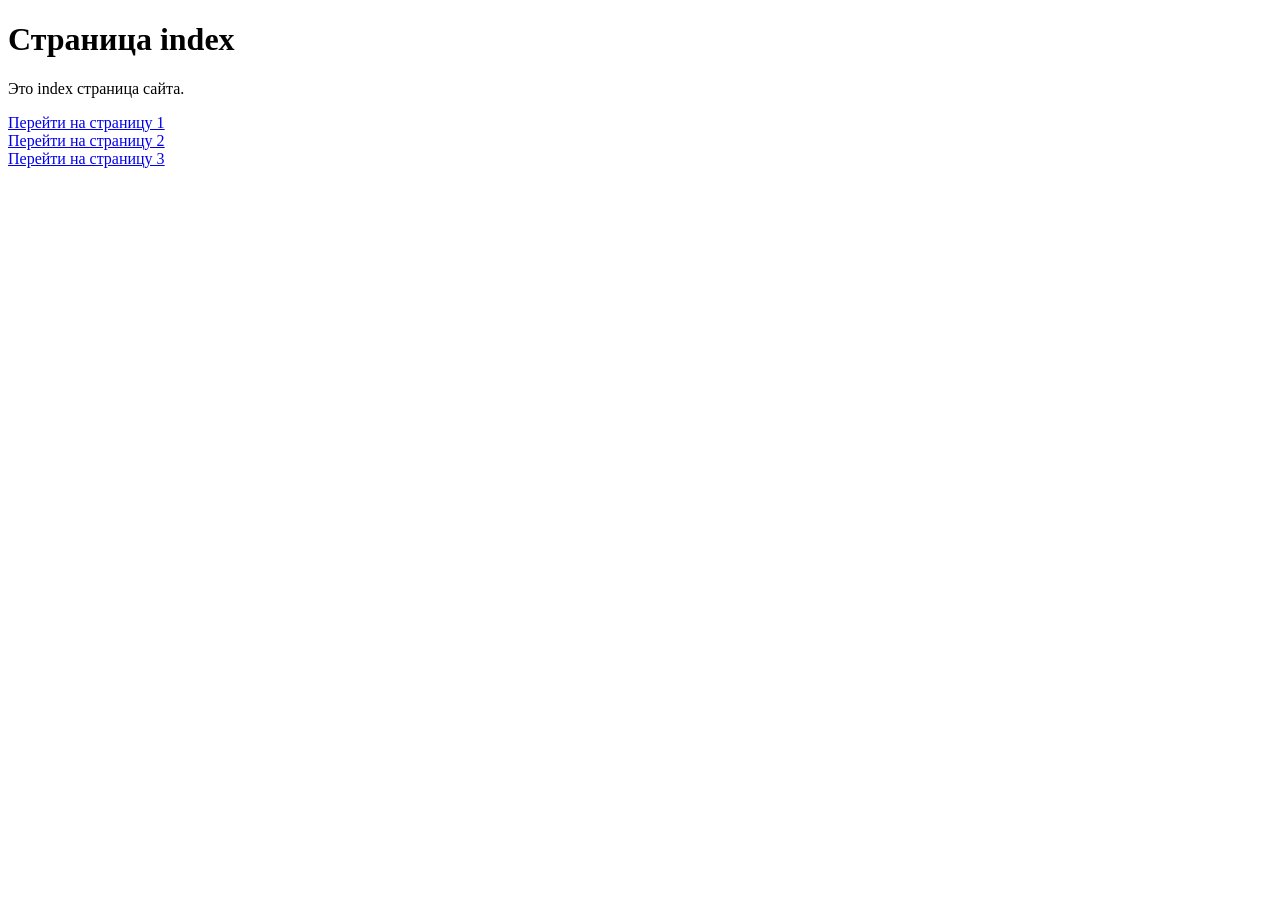
<file: FirstBlock/index.html>
<!DOCTYPE html>
<html lang="ru">
<head>
    <meta charset="UTF-8">
    <title>Страница index</title>
</head>
<body>
    <h1>Страница index</h1>
    <p>Это index страница сайта.</p>
    
    <p>
        <a href="1.html">Перейти на страницу 1</a><br>
        <a href="2.html">Перейти на страницу 2</a><br>
        <a href="3.html">Перейти на страницу 3</a>
    </p>
</body>
</html>
</file>
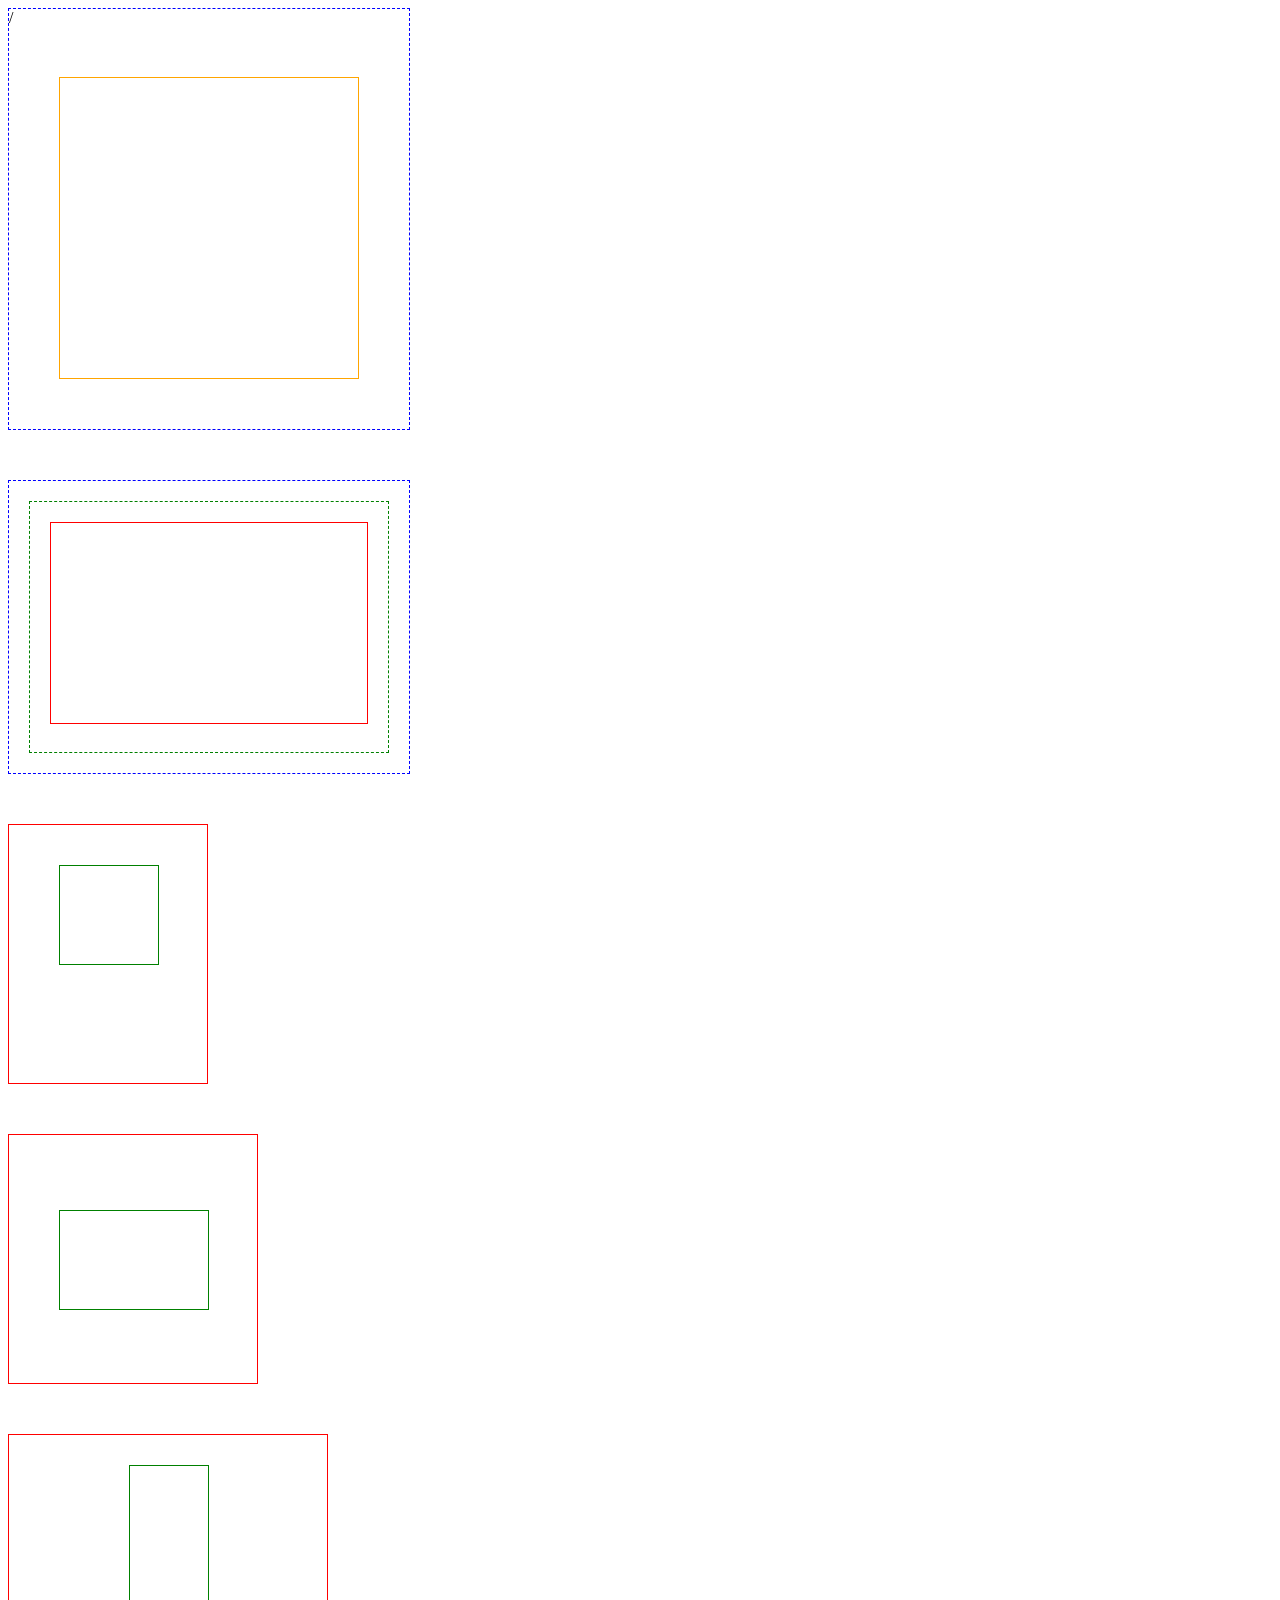
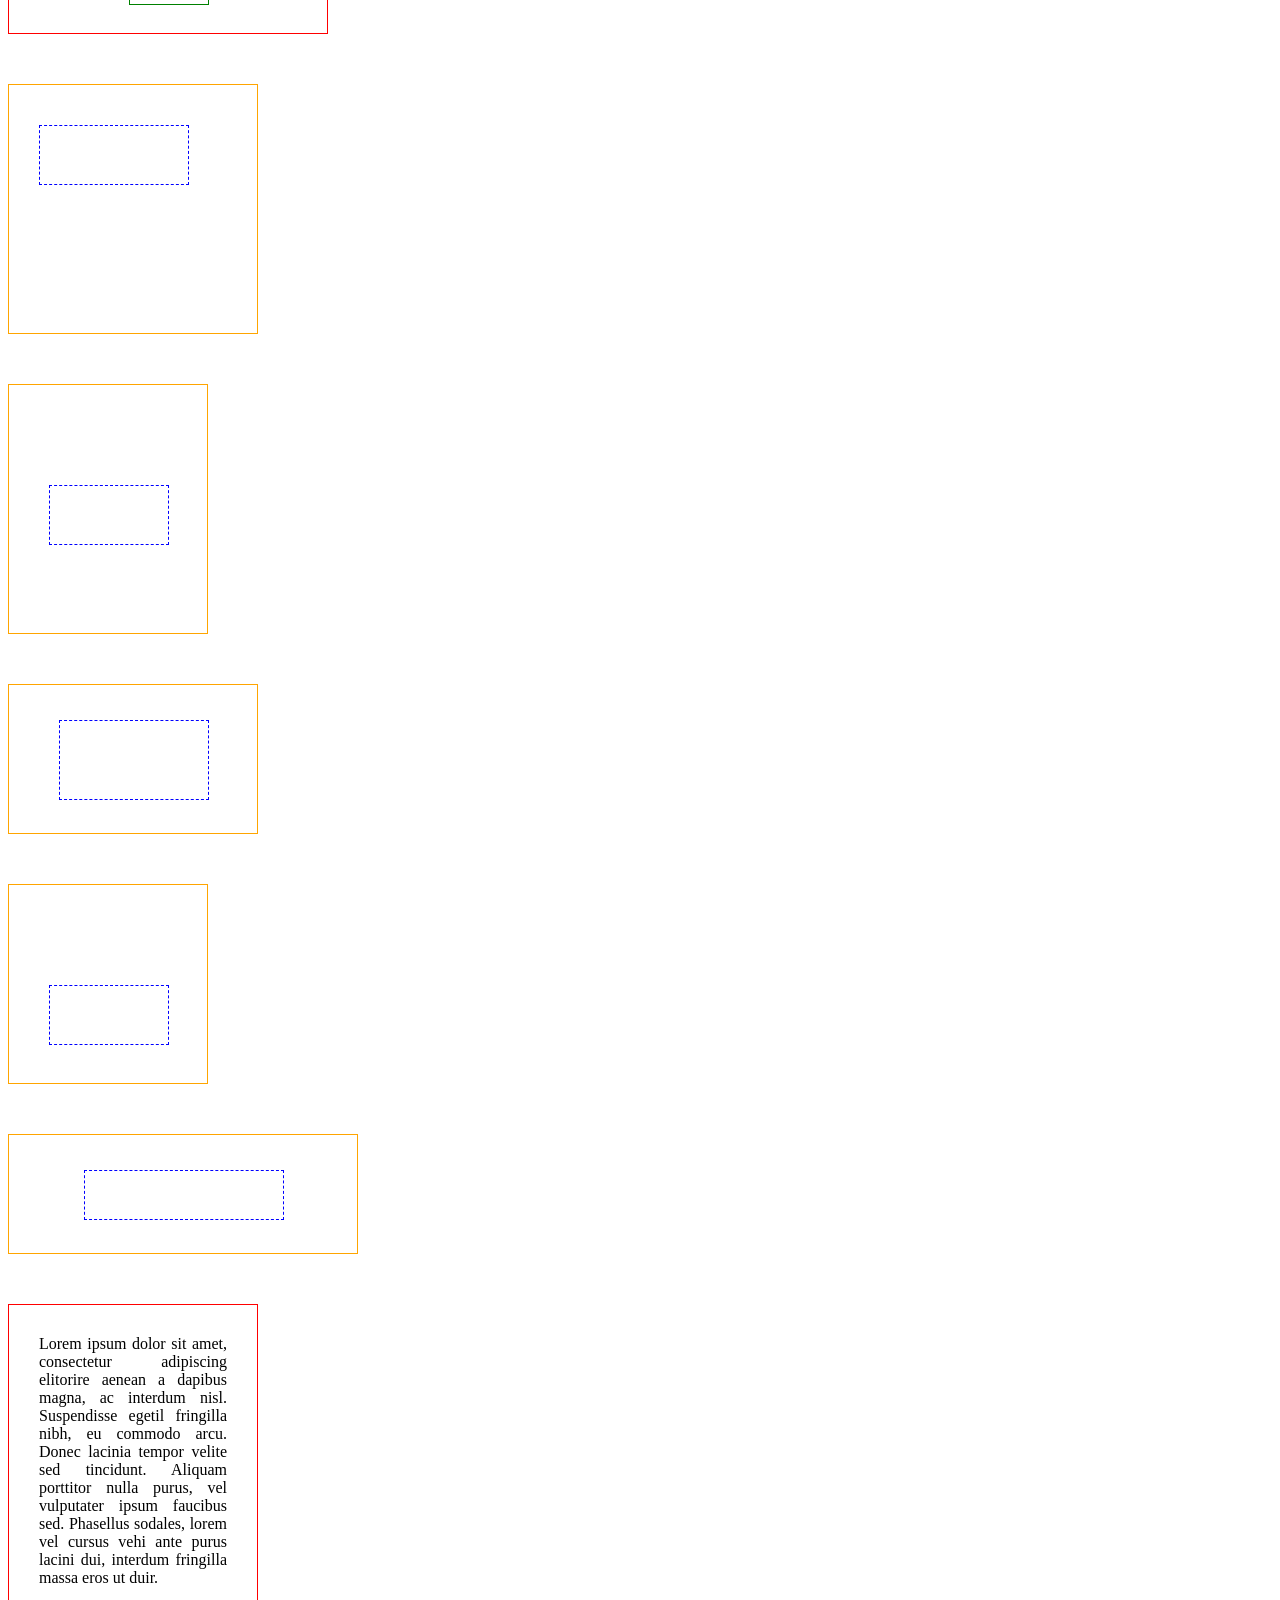
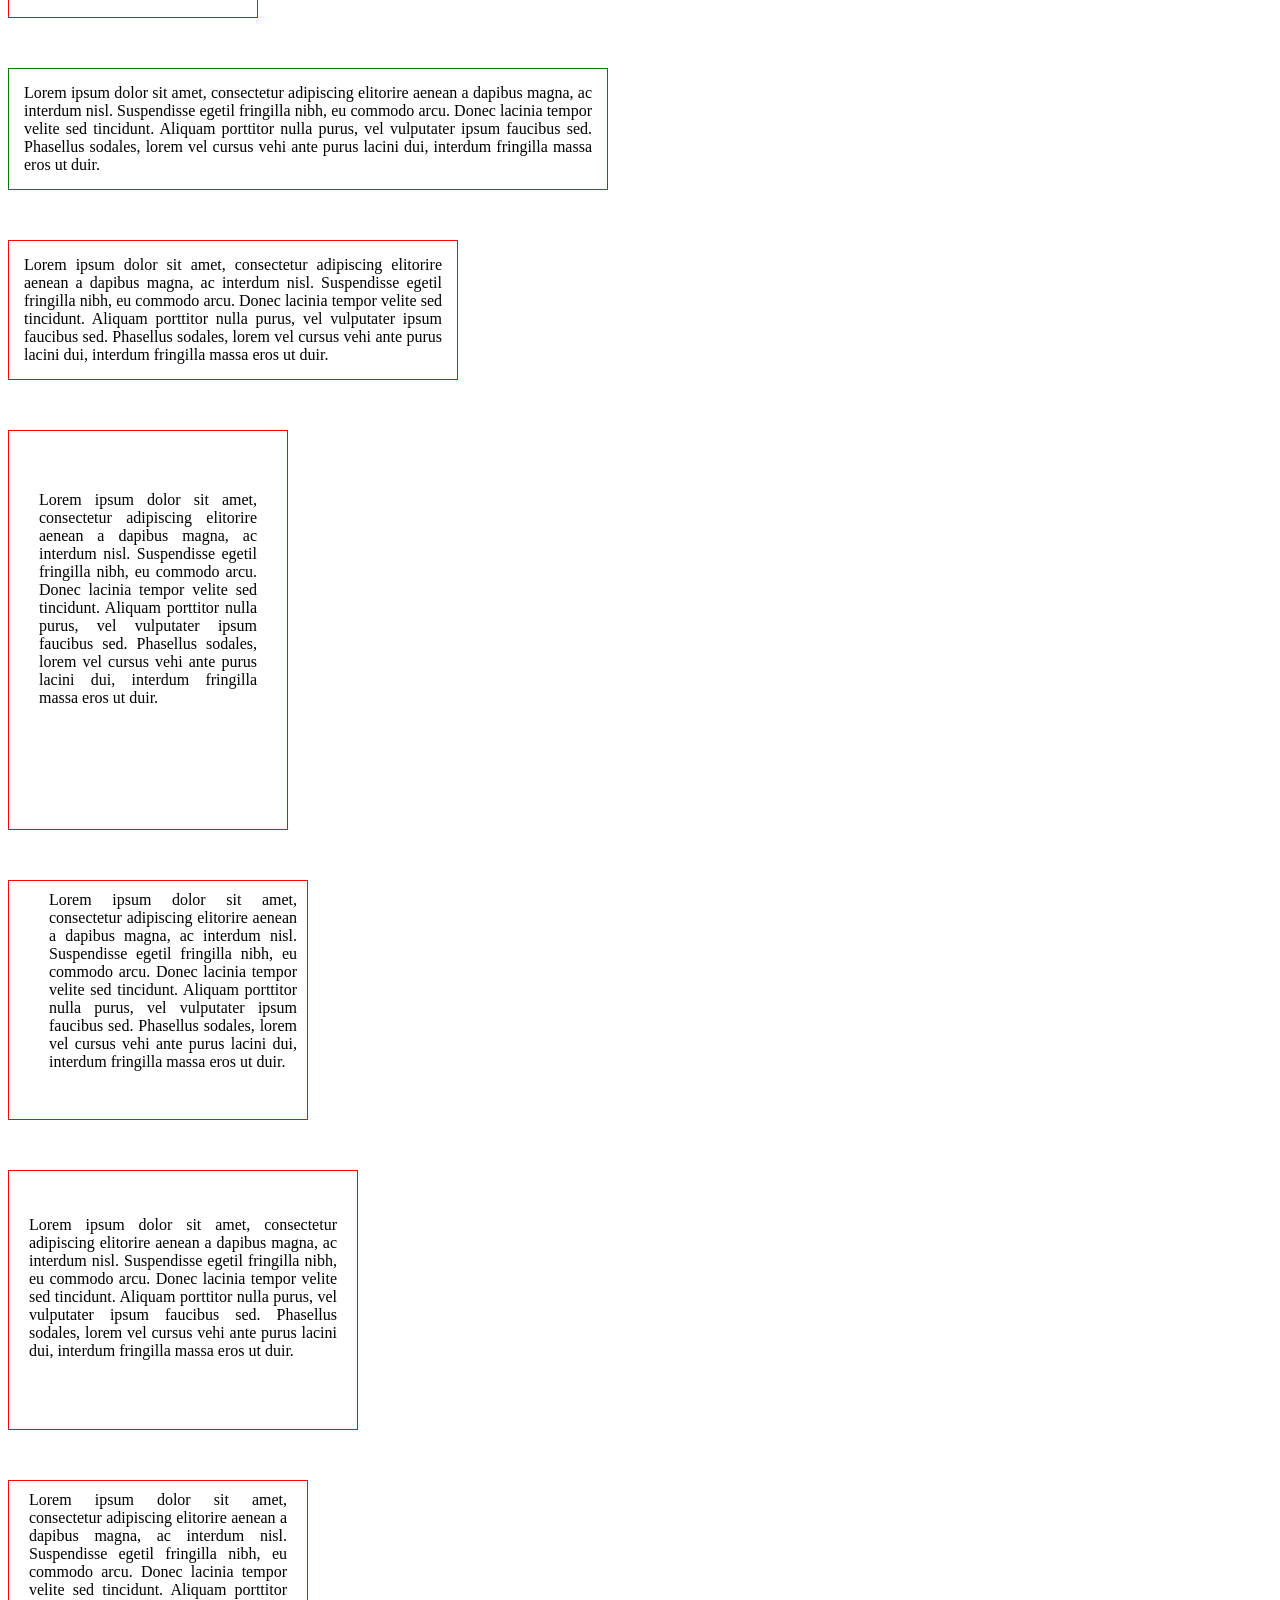
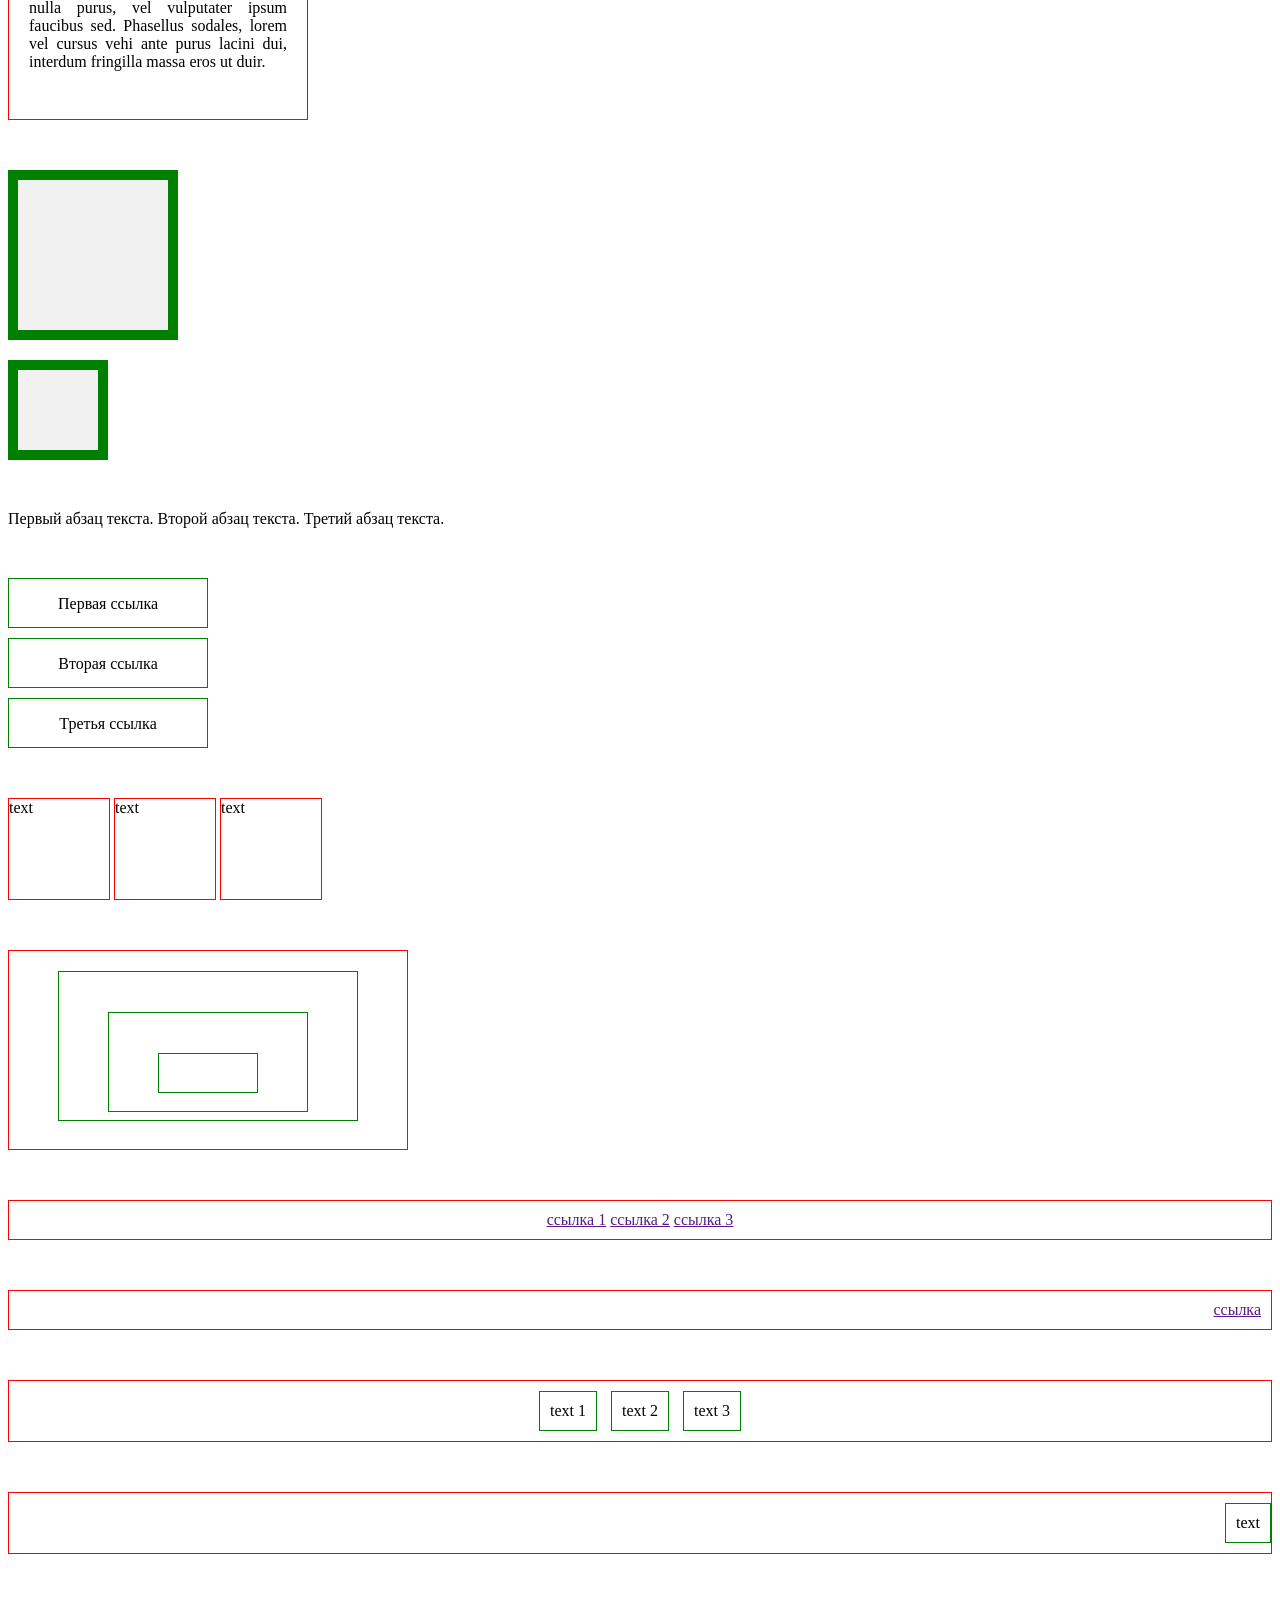
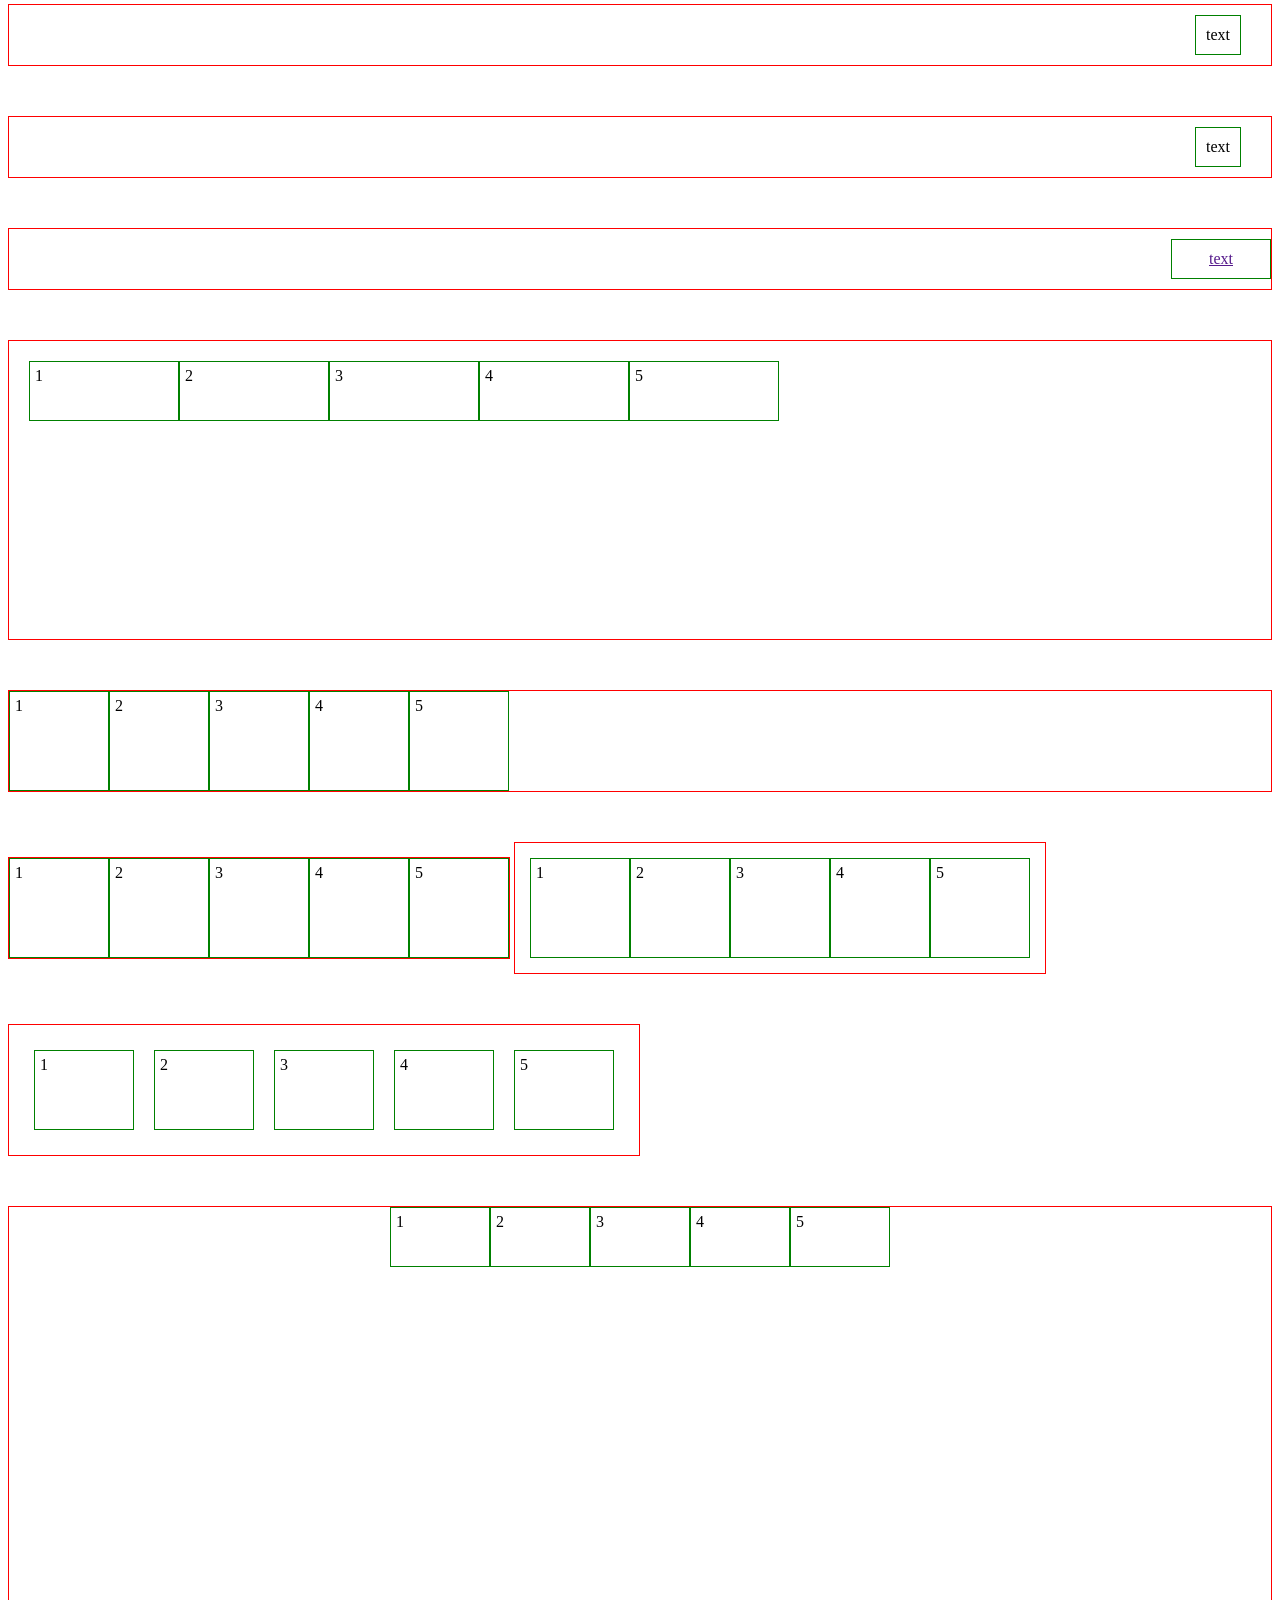
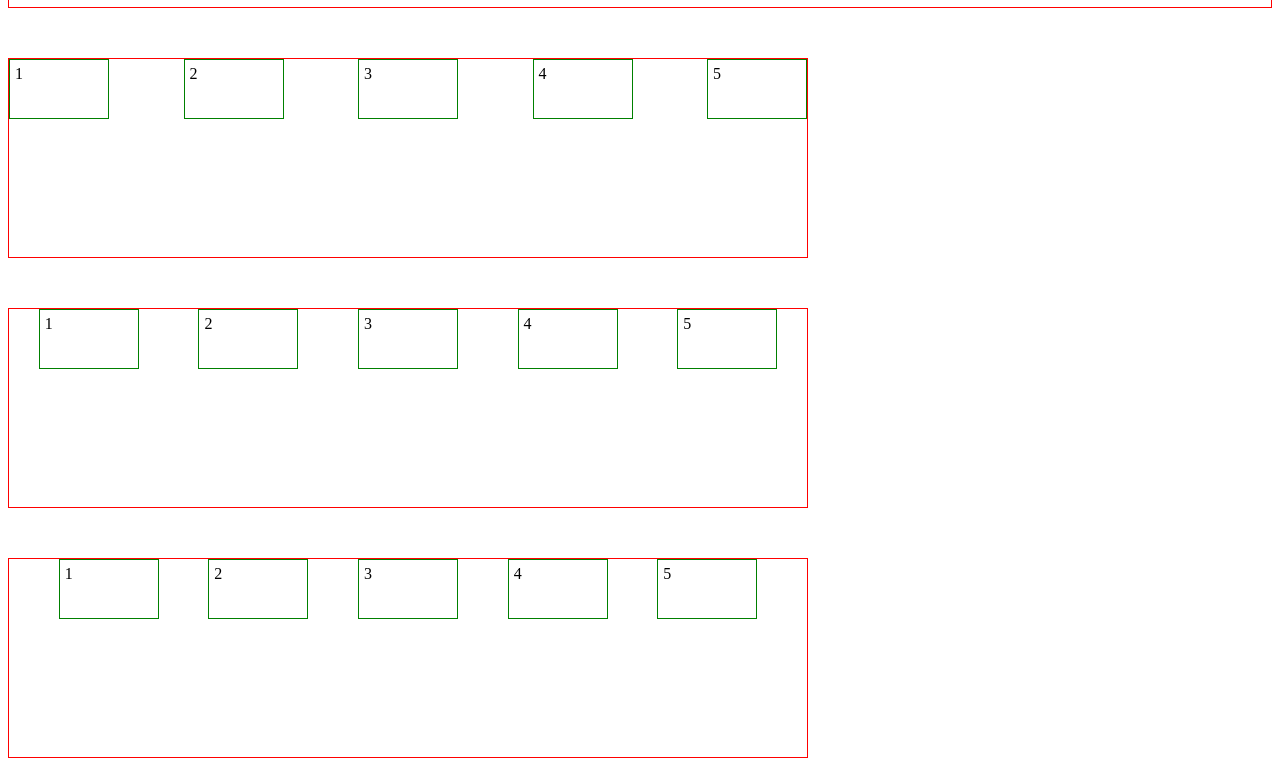
<file: block 5 (Blochnaya model)/126-176.html>
<!DOCTYPE html>
<html lang="ru">
<head>
    <meta charset="UTF-8">
    <title>Моя страница</title>
    <link rel="stylesheet" href="style.css">
</head>
<body>
    <div id="elem1"> /
        <div id="elem2"></div>
    </div>
    <div id="elem3">
        <div id="elem4">
            <div id="elem5"></div>
        </div>
    </div>
    <div id="elem6"> 
        <div id="elem7"></div>
    </div>
    <div id="elem8">
        <div id="elem9"></div>
    </div>
    <div id="elem10">
        <div id="elem11"></div>
    </div>
    <div id="elem12">
        <div id="elem13"></div>
    </div>
    <div id="elem14">
        <div id="elem15"></div>
    </div>
    <div id="elem16">
        <div id="elem17"></div>
    </div>
    <div id="elem18">
        <div id="elem19"></div>
    </div>
    <div id="elem20">
        <div id="elem21"></div>
    </div>
    <div id="elem22">
        Lorem ipsum dolor sit amet, consectetur adipiscing elitorire aenean a dapibus magna, ac interdum nisl. Suspendisse egetil fringilla nibh, eu commodo arcu. Donec lacinia tempor velite sed tincidunt. Aliquam porttitor nulla purus, vel vulputater ipsum faucibus sed. Phasellus sodales, lorem vel cursus vehi ante purus lacini dui, interdum fringilla massa eros ut duir.
    </div>
    <div id="elem23">
        Lorem ipsum dolor sit amet, consectetur adipiscing elitorire aenean a dapibus magna, ac interdum nisl. Suspendisse egetil fringilla nibh, eu commodo arcu. Donec lacinia tempor velite sed tincidunt. Aliquam porttitor nulla purus, vel vulputater ipsum faucibus sed. Phasellus sodales, lorem vel cursus vehi ante purus lacini dui, interdum fringilla massa eros ut duir.
    </div>
    <div id="elem24">
        Lorem ipsum dolor sit amet, consectetur adipiscing elitorire aenean a dapibus magna, ac interdum nisl. Suspendisse egetil fringilla nibh, eu commodo arcu. Donec lacinia tempor velite sed tincidunt. Aliquam porttitor nulla purus, vel vulputater ipsum faucibus sed. Phasellus sodales, lorem vel cursus vehi ante purus lacini dui, interdum fringilla massa eros ut duir.
    </div>
    <div id="elem25">
        Lorem ipsum dolor sit amet, consectetur adipiscing elitorire aenean a dapibus magna, ac interdum nisl. Suspendisse egetil fringilla nibh, eu commodo arcu. Donec lacinia tempor velite sed tincidunt. Aliquam porttitor nulla purus, vel vulputater ipsum faucibus sed. Phasellus sodales, lorem vel cursus vehi ante purus lacini dui, interdum fringilla massa eros ut duir.
    </div>
    <div id="elem26">
        Lorem ipsum dolor sit amet, consectetur adipiscing elitorire aenean a dapibus magna, ac interdum nisl. Suspendisse egetil fringilla nibh, eu commodo arcu. Donec lacinia tempor velite sed tincidunt. Aliquam porttitor nulla purus, vel vulputater ipsum faucibus sed. Phasellus sodales, lorem vel cursus vehi ante purus lacini dui, interdum fringilla massa eros ut duir.
    </div>
    <div id="elem27">
        Lorem ipsum dolor sit amet, consectetur adipiscing elitorire aenean a dapibus magna, ac interdum nisl. Suspendisse egetil fringilla nibh, eu commodo arcu. Donec lacinia tempor velite sed tincidunt. Aliquam porttitor nulla purus, vel vulputater ipsum faucibus sed. Phasellus sodales, lorem vel cursus vehi ante purus lacini dui, interdum fringilla massa eros ut duir.
    </div>
    <div id="elem28">
        Lorem ipsum dolor sit amet, consectetur adipiscing elitorire aenean a dapibus magna, ac interdum nisl. Suspendisse egetil fringilla nibh, eu commodo arcu. Donec lacinia tempor velite sed tincidunt. Aliquam porttitor nulla purus, vel vulputater ipsum faucibus sed. Phasellus sodales, lorem vel cursus vehi ante purus lacini dui, interdum fringilla massa eros ut duir.
    </div>
    <div id="elem29"></div>
    <div id="elem30"></div>
    <div id="elem31">
        <p>Первый абзац текста.</p>
        <p>Второй абзац текста.</p>
        <p>Третий абзац текста.</p>
    </div>
        <div id="elem32">
        <a href="#">Первая ссылка</a>
        <a href="#">Вторая ссылка</a>
        <a href="#">Третья ссылка</a>
    </div>
    <div id="elem33">
        <div class="elem">text</div>
        <div class="elem">text</div>
        <div class="elem">text</div>
    </div>
    <div id="elem34">
        <div id="elem37">
            <div id="elem36">
                <div id="elem35"></div>
            </div>
        </div>
    </div>
    <div id="elem38">
        <a href="">ссылка 1</a>
        <a href="">ссылка 2</a>
        <a href="">ссылка 3</a>
    </div>
    <div id="elem39">
        <a href="">ссылка</a>
    </div>
    <div id="elem40">
        <div class="child">text 1</div>
        <div class="child">text 2</div>
        <div class="child">text 3</div>
    </div>
    <div id="elem41">
        <div class="child">text</div>
    </div>
    <div id="elem42">
        <div class="child">text</div>
    </div>
    <div id="elem43">
        <div class="child">text</div>
    </div>
    <div id="elem44">
        <a href="" class="child">text</a>
    </div>
    <div id="elem45">
        <div class="box">1</div>
        <div class="box">2</div>
        <div class="box">3</div>
        <div class="box">4</div>
        <div class="box">5</div>
    </div>
    <div id="elem46">
        <div class="box">1</div>
        <div class="box">2</div>
        <div class="box">3</div>
        <div class="box">4</div>
        <div class="box">5</div>
    </div>
    <div id="elem47">
        <div class="box">1</div>
        <div class="box">2</div>
        <div class="box">3</div>
        <div class="box">4</div>
        <div class="box">5</div>
    </div>
    <div id="elem48">
        <div class="box">1</div>
        <div class="box">2</div>
        <div class="box">3</div>
        <div class="box">4</div>
        <div class="box">5</div>
    </div>
    <div id="elem49">
        <div class="box">1</div>
        <div class="box">2</div>
        <div class="box">3</div>
        <div class="box">4</div>
        <div class="box">5</div>
    </div>
    <div id="elem50">
        <div class="box">1</div>
        <div class="box">2</div>
        <div class="box">3</div>
        <div class="box">4</div>
        <div class="box">5</div>
    </div>
    <div id="elem51">
        <div class="box">1</div>
        <div class="box">2</div>
        <div class="box">3</div>
        <div class="box">4</div>
        <div class="box">5</div>
    </div>
    <div id="elem52">
        <div class="box">1</div>
        <div class="box">2</div>
        <div class="box">3</div>
        <div class="box">4</div>
        <div class="box">5</div>
    </div>
    <div id="elem53">
        <div class="box">1</div>
        <div class="box">2</div>
        <div class="box">3</div>
        <div class="box">4</div>
        <div class="box">5</div>
    </div>
</html>
</file>
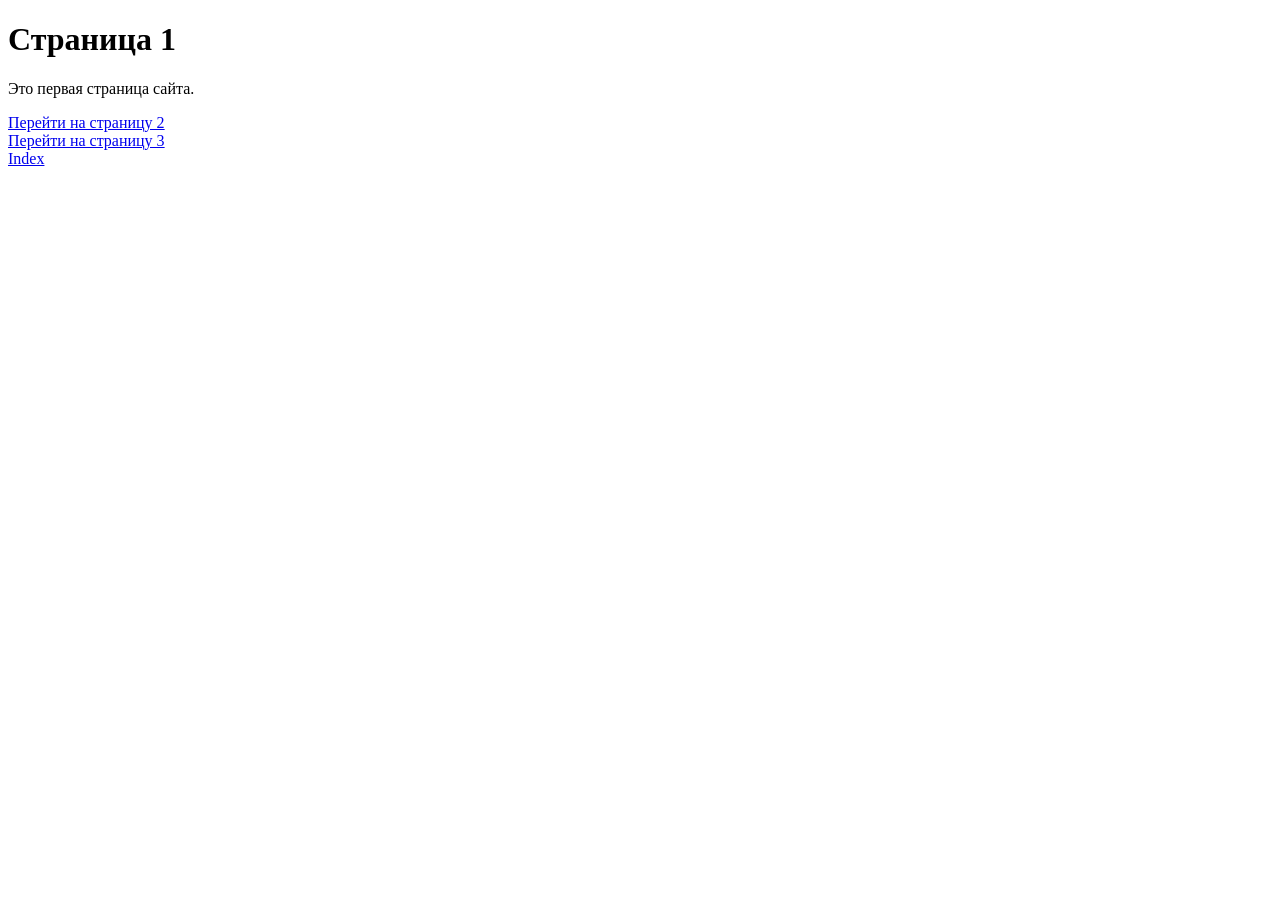
<file: FirstBlock/1.html>
<!DOCTYPE html>
<html lang="ru">
<head>
    <meta charset="UTF-8">
    <title>Страница 1</title>
</head>
<body>
    <h1>Страница 1</h1>
    <p>Это первая страница сайта.</p>
    
    <p>
        <a href="2.html">Перейти на страницу 2</a><br>
        <a href="3.html">Перейти на страницу 3</a><br>
        <a href="index.html">Index</a>
    </p>
</body>
</html>
</file>
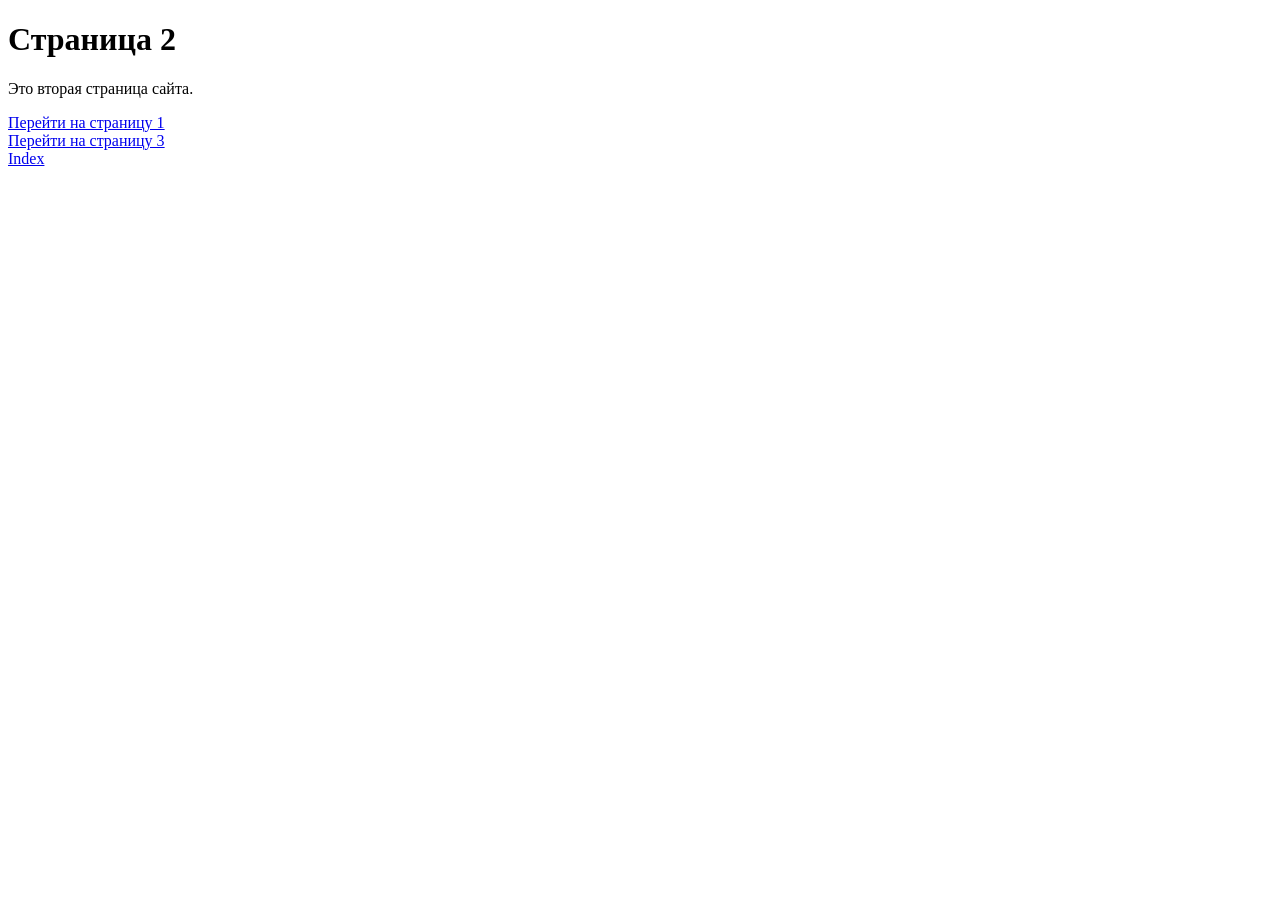
<file: FirstBlock/2.html>
<!DOCTYPE html>
<html lang="ru">
<head>
    <meta charset="UTF-8">
    <title>Страница 2</title>
</head>
<body>
    <h1>Страница 2</h1>
    <p>Это вторая страница сайта.</p>
    
    <p>
        <a href="1.html">Перейти на страницу 1</a><br>
        <a href="3.html">Перейти на страницу 3</a><br>
        <a href="index.html">Index</a>
    </p>
</body>
</html>
</file>
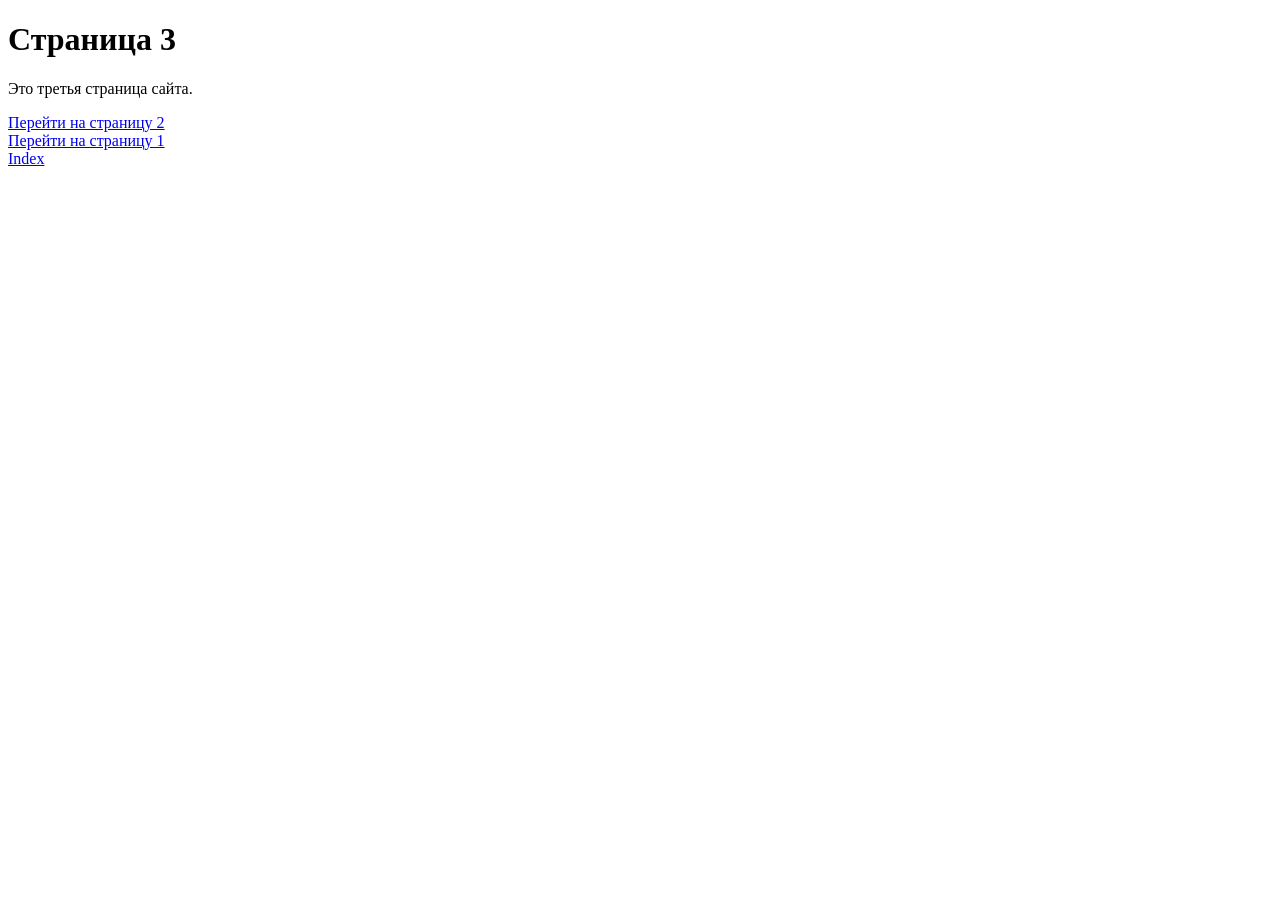
<file: FirstBlock/3.html>
<!DOCTYPE html>
<html lang="ru">
<head>
    <meta charset="UTF-8">
    <title>Страница 3</title>
</head>
<body>
    <h1>Страница 3</h1>
    <p>Это третья страница сайта.</p>
    
    <p>
        <a href="2.html">Перейти на страницу 2</a><br>
        <a href="1.html">Перейти на страницу 1</a><br>
        <a href="index.html">Index</a>
    </p>
</body>
</html>
</file>
<file: block 5 (Blochnaya model)/style.css>
#elem1 {
	width: 400px;
	border: 1px dashed blue;
}

#elem2 {
	margin: 50px;
	height: 300px;
	border: 1px solid orange;
}

#elem3 {
    margin-top: 50px;
    width: 400px;
    border: 1px dashed blue; 
}

#elem4 {
    margin: 20px;            
    height: 250px;          
    border: 1px dashed green; 
}

#elem5 {
    margin: 20px;            
    height: 200px;           
    border: 1px solid red;   
}

#elem6 {
    margin-top: 50px;
    width: 200px;               
    height: 260px;              
    border: 1px solid red;      
    padding: 40px 50px 120px 50px; 
    box-sizing: border-box;    
}

#elem7 {
    width: 100px;               
    height: 100px;              
    border: 1px solid green;   
    margin: 0 auto;             
    box-sizing: border-box;
}

#elem8 {
    margin-top: 50px;
    width: 250px;
    height: 250px;
    border: 1px solid red;
    padding: 75px 50px;
    box-sizing: border-box;
}

#elem9 {
    width: 150px;
    height: 100px;
    border: 1px solid green;
    box-sizing: border-box;
}

#elem10 {
    margin-top: 50px;
    width: 320px;
    height: 200px;
    border: 1px solid red;
    padding: 30px 120px;
    box-sizing: border-box;
}

#elem11 {
    width: 80px;
    height: 140px;
    border: 1px solid green;
    box-sizing: border-box;
}

#elem12 {
    width: 250px;
    height: 250px;
    border: 1px solid orange;
    padding: 40px 70px 150px 30px;
    box-sizing: border-box;
    margin-top: 50px;
}

#elem13 {
    width: 150px;
    height: 60px;
    border: 1px dashed blue;
    box-sizing: border-box;
}

#elem14 {
    width: 200px;
    height: 250px;
    border: 1px solid orange;
    padding: 100px 40px 70px 40px;
    box-sizing: border-box;
    margin-top: 50px;
}

#elem15 {
    width: 120px;
    height: 60px;
    border: 1px dashed blue;
    box-sizing: border-box;
}

#elem16 {
    width: 250px;
    height: 150px;
    border: 1px solid orange;
    padding: 35px 50px;
    box-sizing: border-box;
    margin-top: 50px;
}

#elem17 {
    width: 150px;
    height: 80px;
    border: 1px dashed blue;
    box-sizing: border-box;
}

#elem18 {
    width: 200px;
    height: 200px;
    border: 1px solid orange;
    padding: 100px 40px 40px 40px;
    box-sizing: border-box;
    margin-top: 50px;
}

#elem19 {
    width: 120px;
    height: 60px;
    border: 1px dashed blue;
    box-sizing: border-box;
}

#elem20 {
    width: 350px;
    height: 120px;
    border: 1px solid orange;
    padding: 35px 75px;
    box-sizing: border-box;
    margin-top: 50px;
}

#elem21 {
    width: 200px;
    height: 50px;
    border: 1px dashed blue;
    box-sizing: border-box;
}

#elem22 {
    width: 250px;
    border: 1px solid red;
    padding: 30px;
    text-align: justify;
    box-sizing: border-box;
    margin-top: 50px;
    font-family: 'Times New Roman'
}

#elem23 {
    width: 600px;
    border: 1px solid green;
    padding: 15px;
    text-align: justify;
    box-sizing: border-box;
    margin-top: 50px;
    font-family: 'Times New Roman'
}

#elem24 {
    width: 450px;
    border: 1px solid red;
    padding: 15px;
    text-align: justify;
    box-sizing: border-box;
    margin-top: 50px;
    font-family: 'Times New Roman'
}

#elem25 {
    width: 280px;
    height: 400px;
    border: 1px solid red;
    padding-top: 60px;
	padding-right:  30px;
	padding-bottom: 100px;
	padding-left:   30px;
    text-align: justify;
    box-sizing: border-box;
    margin-top: 50px;
    font-family: 'Times New Roman'
}

#elem26 {
    width: 300px;
    height: 240px;
    border: 1px solid red;
    padding: 10px 10px 30px 40px;
    box-sizing: border-box;
    text-align: justify;
    font-family: 'Times New Roman';
    margin-top: 50px;
}

#elem27 {
    width: 350px;
    height: 260px;
    border: 1px solid red;
    padding: 45px 20px;
    box-sizing: border-box;
    text-align: justify;
    font-family: 'Times New Roman';
    margin-top: 50px;
}

#elem28 {
    width: 300px;
    height: 240px;
    border: 1px solid red;
    padding: 10px 20px 30px;
    box-sizing: border-box;
    text-align: justify;
    font-family: 'Times New Roman';
    margin-top: 50px;
}

#elem29 {
    width: 100px;
    height: 100px;
    background: #f1f1f1;
    padding: 25px;
    border: 10px solid green;
    margin-top: 50px;
    margin-bottom: 20px;
}

#elem30 {
    width: 100px;
    height: 100px;
    background: #f1f1f1;
    padding: 25px;
    border: 10px solid green;
    box-sizing: border-box;
}

#elem31 {
    margin-top: 50px;
}

#elem31 p {
    display: inline;
}

#elem32 {
    margin-top: 50px;
}

#elem32 a {
    display: block;
    width: 200px;
    height: 50px;
    border: 1px solid green;
    box-sizing: border-box;
    margin-bottom: 10px;
    text-align: center;
    line-height: 50px;
    text-decoration: none;
    color: black;
}

#elem33 {
    margin-top: 50px;
}

#elem33 .elem {
    display: inline-block;
    width: 100px;
    height: 100px;
    border: 1px solid red;
}

#elem34 {
    width: 400px;
    height: 200px;
    border: 1px solid red;
    padding: 20px;
    box-sizing: border-box;
    margin-top: 50px;
}

#elem35 {
    width: 100px;
    height: 40px;
    border: 1px solid green;
    margin: 20px auto 0;
    box-sizing: border-box;
}

#elem36 {
    width: 200px;
    height: 100px;
    border: 1px solid green;
    margin: 20px auto 0;
    padding-top: 20px;
    box-sizing: border-box;
}

#elem37 {
    width: 300px;
    height: 150px;
    border: 1px solid green;
    margin: 0 auto;
    padding-top: 20px;
    box-sizing: border-box;
}

#elem38 {
    padding: 10px 0;
    border: 1px solid red;
    text-align: center;
    margin-top: 50px;
}

#elem39 {
    padding: 10px 10px;
    border: 1px solid red;
    text-align: right;
    margin-top: 50px;
}

#elem40 {
    padding: 10px 0;
    border: 1px solid red;
    text-align: center;
    margin-top: 50px;
}

#elem40 .child {
    display: inline-block;
    padding: 10px;
    border: 1px solid green;
    margin: 0 5px;
}

#elem41 {
    padding: 10px 0;
    border: 1px solid red;
    text-align: right;
    margin-top: 50px;
}

#elem41 .child {
    display: inline-block;
    padding: 10px;
    border: 1px solid green;
}

#elem42 {
    padding: 10px 30px 10px 0;
    border: 1px solid red;
    text-align: right;
    margin-top: 50px;
}

#elem42 .child {
    display: inline-block;
    padding: 10px;
    border: 1px solid green;
}

#elem43 {
    padding: 10px 0;
    border: 1px solid red;
    text-align: right;
    margin-top: 50px;
}

#elem43 .child {
    display: inline-block;
    padding: 10px;
    border: 1px solid green;
    margin-right: 30px;
}

#elem44 {
    padding: 10px 0;
    border: 1px solid red;
    text-align: right;
    margin-top: 50px;
}

#elem44 .child {
    display: inline-block;
    width: 100px;
    padding: 10px;
    border: 1px solid green;
    box-sizing: border-box;
    text-align: center;
}

#elem45 {
    width: 100%;
    height: 300px;
    border: 1px solid red;
    padding: 20px;
    box-sizing: border-box;
    margin-top: 50px;
    display: flex;
}

#elem45 .box {
    width: 150px;
    height: 60px;
    border: 1px solid green;
    box-sizing: border-box;
    padding: 5px;
    font-family: 'Times New Roman';
}

#elem46 {
    display: flex;
    height: 100px;
    border: 1px solid red;
    margin-top: 50px;
}

#elem46 .box {
    width: 100px;
    border: 1px solid green;
    box-sizing: border-box;
    padding: 5px;
    font-family: 'Times New Roman';
}

#elem47 {
    display: inline-flex;
    height: 100px;
    border: 1px solid red;
    margin-top: 50px;
}

#elem47 .box {
    width: 100px;
    border: 1px solid green;
    box-sizing: border-box;
    padding: 5px;
    font-family: 'Times New Roman';
}

#elem48 {
    display: inline-flex;
    height: 100px;
    border: 1px solid red;
    margin-top: 50px;
    padding: 15px;
}

#elem48 .box {
    width: 100px;
    border: 1px solid green;
    box-sizing: border-box;
    padding: 5px;
    font-family: 'Times New Roman';
}


#elem49 {
    display: inline-flex;
    height: 100px;
    border: 1px solid red;
    margin-top: 50px;
    padding: 15px;
}

#elem49 .box {
    width: 100px;
    margin: 10px;
    border: 1px solid green;
    box-sizing: border-box;
    padding: 5px;
    font-family: 'Times New Roman';
}

#elem50 {
    display: flex;
    justify-content: center;
    height: 400px;
    border: 1px solid red;
    margin-top: 50px;
}

#elem50 .box {
    width: 100px;
    height: 60px;
    border: 1px solid green;
    box-sizing: border-box;
    padding: 5px;
    font-family: 'Times New Roman';
}

#elem51 {
    display: flex;
    justify-content: space-between;
    width: 800px;
    height: 200px;
    border: 1px solid red;
    margin-top: 50px;
    box-sizing: border-box;
}

#elem51 .box {
    width: 100px;
    height: 60px;
    border: 1px solid green;
    box-sizing: border-box;
    padding: 5px;
    font-family: 'Times New Roman';
}

#elem52 {
    display: flex;
    justify-content: space-around;
    width: 800px;
    height: 200px;
    border: 1px solid red;
    margin-top: 50px;
    box-sizing: border-box;
}

#elem52 .box {
    width: 100px;
    height: 60px;
    border: 1px solid green;
    box-sizing: border-box;
    padding: 5px;
    font-family: 'Times New Roman';
}

#elem53 {
    display: flex;
    justify-content: space-evenly;
    width: 800px;
    height: 200px;
    border: 1px solid red;
    margin-top: 50px;
    box-sizing: border-box;
}

#elem53 .box {
    width: 100px;
    height: 60px;
    border: 1px solid green;
    box-sizing: border-box;
    padding: 5px;
    font-family: 'Times New Roman';
}
</file>
